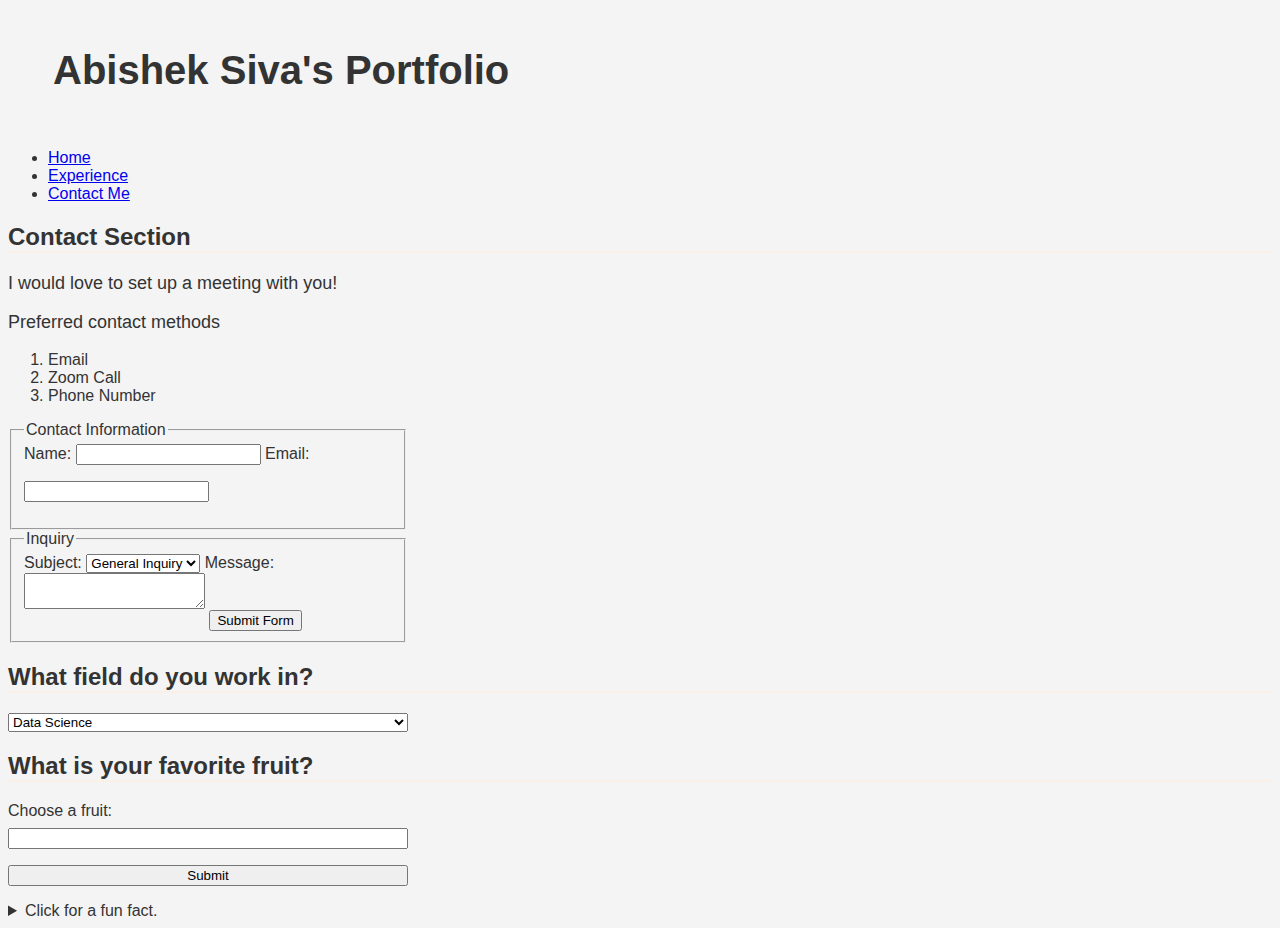
<file: contact.html>
<!DOCTYPE html>
<html lang="en">

<head>
	<meta charset="utf-8" />
	<meta name="description" content="Simple demo portfolio page for CSE 134B" />
	<meta name="keywords" content="HTML, CSS, JavaScript" />
	<meta name="author" content="" />
	<meta name="viewport" content="width=device-width, initial-scale=1.0" />
	<title>CSE 134B Homework 1 Website</title>
	<!-- <link href="images/favicon.ico" rel="icon" /> -->
	<link href="styles/main.css" rel="stylesheet" />
</head>

<body>
    <header>
        <h1>Abishek Siva's Portfolio</h1>
    </header>

	<nav>
		<ul>
			<li><a href="index.html">Home</a></li>
			<li><a href="experience.html">Experience</a></li>
			<li><a href="contact_2.html">Contact Me</a></li>
		</ul>
	</nav>
	
    <section>
        <h2>Contact Section</h2>
	    <p>I would love to set up a meeting with you!</p>
    </section>

	<section>
		<p>Preferred contact methods</p>
		<ol>
			<li>Email</li>
			<li>Zoom Call</li>
			<li>Phone Number</li>
		</ol>
	</section>
	
    <form>
		<fieldset>
			<legend>Contact Information</legend>
			<label for="name">Name:</label>
        	<input type="text" id="name" name="name" required>

			<label for="email">Email:</label>
            <input type="email" id="email" name="email">
		</fieldset>

		<fieldset>
			<legend>Inquiry</legend>
			<label for="subject">Subject:</label>
			<select id="subject" name="subject">
				<option value="General Meeting">General Inquiry</option>
				<option value="Job Update">Feedback</option>
				<option value="Other">Other</option>
			</select>

			<label for="message">Message:</label>
			<textarea id="message" name="message" rows="2" required></textarea>

			<!-- <input type="submit" value="Submit"> -->
			<button type="submit">Submit Form</button>
		</fieldset>
    </form>

	<h2>What field do you work in?</h2>
	<form>
        <select name="fields">
            <optgroup label="Engineering">
                <option value="ds">Data Science</option>
                <option value="me">Mechanical Engineering</option>
                <option value="cs">Computer Science</option>
            </optgroup>
            <optgroup label="Social Science">
                <option value="psych">Psychology</option>
                <option value="econ">Economics</option>
                <option value="hist">History</option>
            </optgroup>
        </select>
    </form>

	<h2>What is your favorite fruit?</h2>
	<form>
        <label for="fruit">Choose a fruit:</label>
        <input list="fruits" id="fruit" name="fruit">
        <datalist id="fruits">
            <option value="Apple">
            <option value="Watermelon">
            <option value="Cherry">
        </datalist>
        <input type="submit" value="Submit">
    </form>

	<details>
        <summary>Click for a fun fact.</summary>
        <p>Snakes can predict earthquakes!</p>
	</details>
	
</body>
</html>
</file>
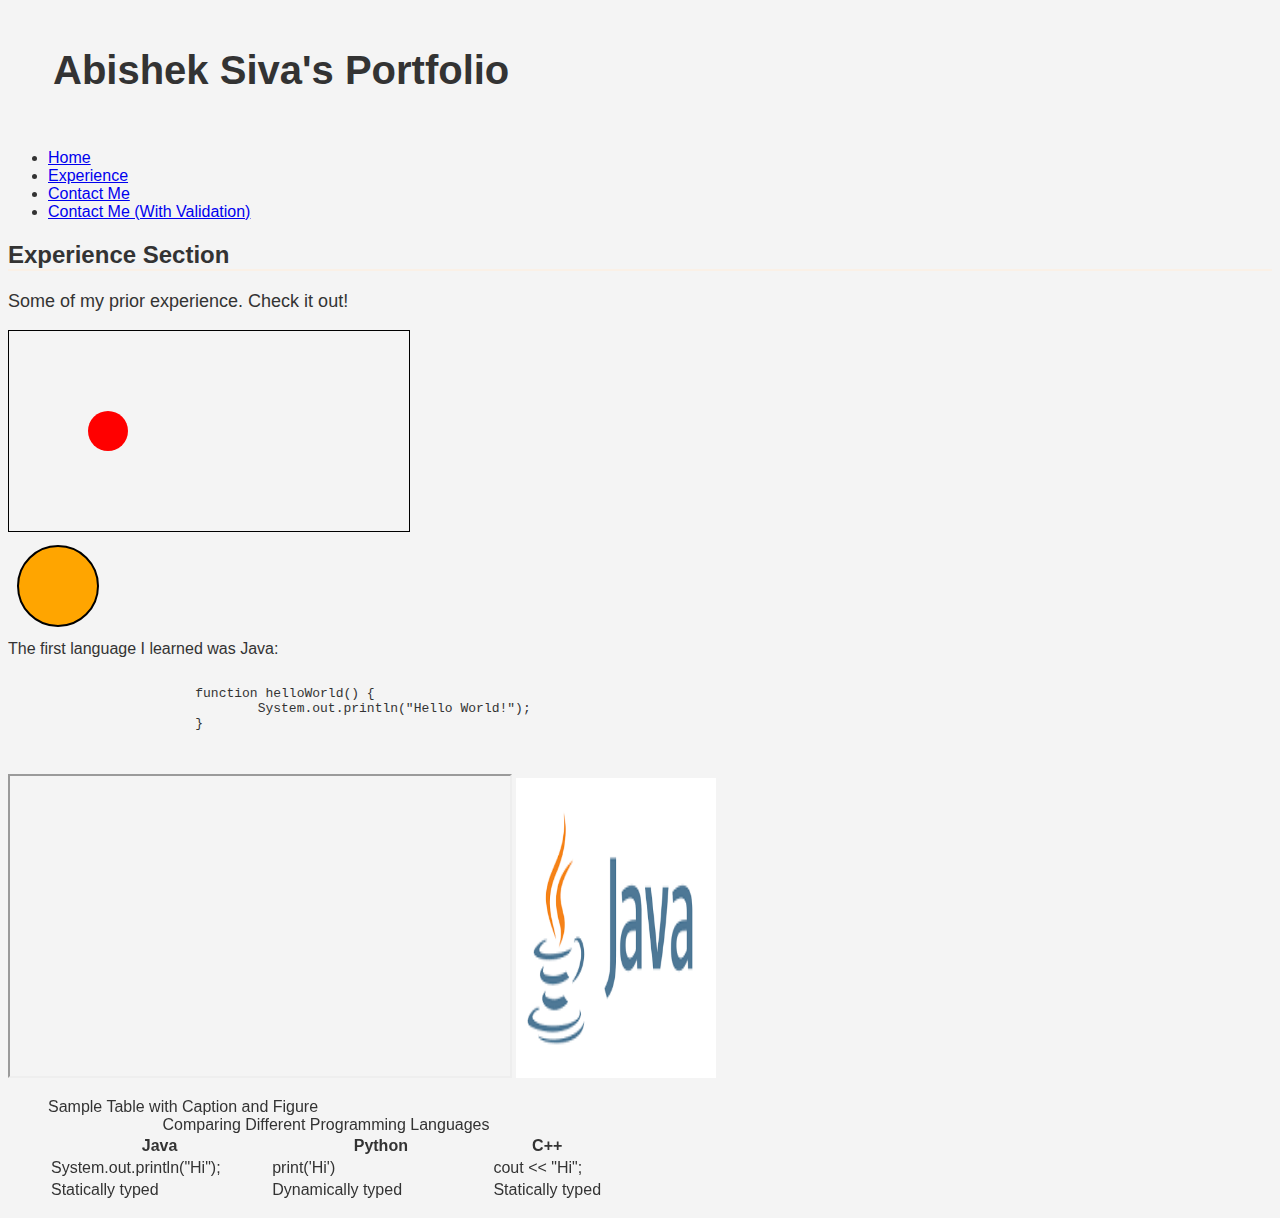
<file: experience.html>
<!DOCTYPE html>
<html lang="en">

<head>
	<meta charset="utf-8" />
	<meta name="description" content="Simple demo portfolio page for CSE 134B" />
	<meta name="keywords" content="HTML, CSS, JavaScript" />
	<meta name="author" content="" />
	<meta name="viewport" content="width=device-width, initial-scale=1.0" />
	<title>CSE 134B Homework 1 Website</title>
	<!-- <link href="images/favicon.ico" rel="icon" /> -->
	<link href="styles/main.css" rel="stylesheet" />
</head>

<body>
    <header>
        <h1>Abishek Siva's Portfolio</h1>
    </header>

	<nav>
		<ul>
			<li><a href="index.html">Home</a></li>
			<li><a href="experience.html">Experience</a></li>
			<li><a href="form-no-js.html">Contact Me</a></li>
			<li><a href="form-with-validation.html">Contact Me (With Validation)</a></li>
		</ul>
	</nav>
	
    <div>
        <h2>Experience Section</h2>
	    <p>Some of my prior experience. Check it out!</p>
    </div>

	<section>
		<canvas id="myCanvas" width="400" height="200" style="border: 1px solid black;"></canvas>

		<!-- Chat GPT Code -->
		<script>
			var canvas = document.getElementById("myCanvas");
			var context = canvas.getContext("2d");
			var x = 50;  
			function drawCircle() {
				context.clearRect(0, 0, canvas.width, canvas.height);  
				context.beginPath();
				context.arc(x, 100, 20, 0, 2 * Math.PI);
				context.fillStyle = "red";
				context.fill();
				x += 1;  
				requestAnimationFrame(drawCircle); 
			}
			drawCircle();  
		</script>
	</section>

	<section>
		<svg width="100" height="100">
			<circle cx="50" cy="50" r="40" stroke="black" stroke-width="2" fill="orange" />
		</svg>
	</section>

	<section>
		The first language I learned was Java:
		<pre>
			<code>
			function helloWorld() {
				System.out.println("Hello World!");
			}
			</code>
		</pre>

		<iframe src="https://en.wikipedia.org/wiki/Java_(programming_language)" width="500" height="300"></iframe>

		<picture>
			<source srcset="images/java-big.png" media="(min-width: 400px)">
			<img src="images/java.png" width="200" height="300" alt="Description of the image">
		  </picture>
	</section>

	<figure>
        <figcaption>Sample Table with Caption and Figure</figcaption>
        <table>
            <caption>Comparing Different Programming Languages</caption>
            <colgroup>
                <col style="width: 40%;">
                <col style="width: 40%;">
                <col style="width: 40%;">
            </colgroup>
            <thead>
                <tr>
                    <th>Java</th>
                    <th>Python</th>
                    <th>C++</th>
                </tr>
            </thead>
            <tbody>
                <tr>
                    <td>System.out.println("Hi");</td>
                    <td>print('Hi')</td>
                    <td>cout << "Hi";</td>
                </tr>
                <tr>
                    <td>Statically typed</td>
                    <td>Dynamically typed</td>
                    <td>Statically typed</td>
                </tr>
            </tbody>
        </table>
    </figure>
	
</body>
</html>
</file>
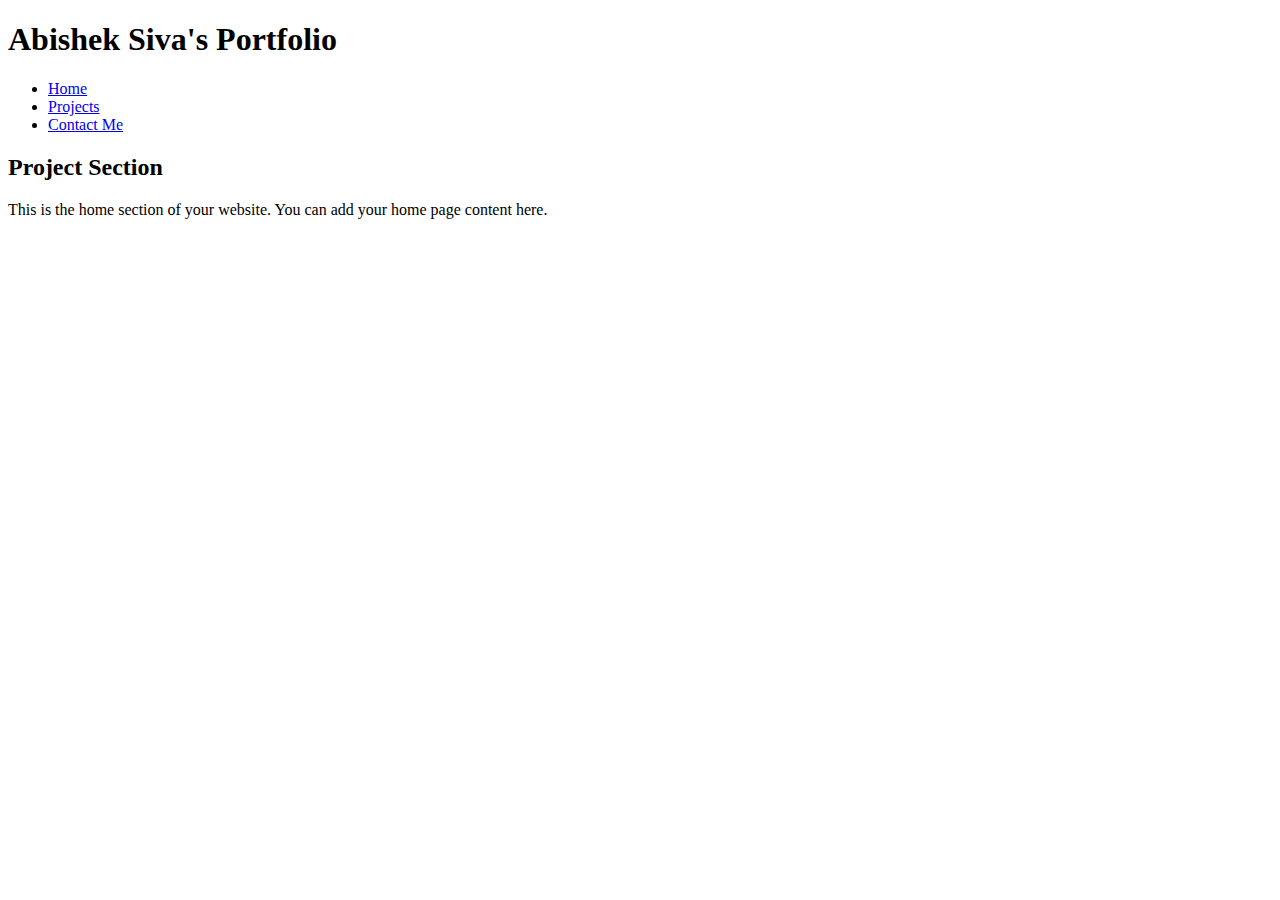
<file: project.html>
<!DOCTYPE html>
<html lang="en">

<head>
	<meta charset="utf-8" />
	<meta name="description" content="Simple demo portfolio page for CSE 134B" />
	<meta name="keywords" content="HTML, CSS, JavaScript" />
	<meta name="author" content="" />
	<meta name="viewport" content="width=device-width, initial-scale=1.0" />
	<title>CSE 134B Homework 1 Website</title>
	<!-- <link href="images/favicon.ico" rel="icon" /> -->
	<!-- <link href="styles/main.css" rel="stylesheet" /> -->
</head>

<body>
    <header>
        <h1>Abishek Siva's Portfolio</h1>
    </header>

	<nav>
		<ul>
			<li><a href="index.html">Home</a></li>
			<li><a href="project.html">Projects</a></li>
			<li><a href="contact.html">Contact Me</a></li>
		</ul>
	</nav>
	
	<h2>Project Section</h2>
	<p>This is the home section of your website. You can add your home page content here.</p>
	
</body>
</html>
</file>
<file: styles/main.css>
/* main.css */

:root {
    --blue: #ADD8E6;
    --white: #faf0e6;
    --color1: color(display-p3 0.8 0.2 0.8);
    --color2: color(display-p3 0.3 0.7 0.2);

    --light-bg-color: #f4f4f4;
    --light-text-color: #333;
    --dark-bg-color: #333;
    --dark-text-color: #fff;
  }

@font-face {
    font-family: "Github Font";
    src: url("https://mdn.github.io/css-examples/web-fonts/VeraSeBd.ttf");
}
  
body { 
    /* background-color: color-mix(in srgb, #34c9eb 25%, white); */
    font-family: 'CustomFont', Arial, sans-serif;
    transition: background-color 0.3s, color 0.3s;
    background-color: var(--light-bg-color);
    color: var(--light-text-color);
}

h1 {
    font-weight: 800;
    font-size: 2rem;
    padding: 1em;
    margin: 5px;
    height: 5dvh;
}

h2 { border-bottom: 2px solid var(--white, #0000); }

@keyframes bounce {
    0%, 100% { transform: translateY(0); }
    50% { transform: translateY(-20px); }
  }

.box {
    width: 50px;
    height: 50px;
    background-color: #e74c3c;
    animation: bounce 2s ease infinite;
    transition: background-color 0.3s ease;
    transform: rotate(45deg) scale(1.2);
  }

.box:hover {
    background-color: #2ecc71;
}

h1:has(+ p) {
    margin-bottom: 0;
}

/* Phones */
@media only screen and (max-width: 600px) {
    h1 {
        font-size: 1.5em;
    }

    p {
        font-size: 14px;
    }
}

/* Tablets */
@media only screen and (min-width: 601px) and (max-width: 1024px) {
    h1 {
        font-size: 2em;
    }

    p {
        font-size: 16px;
    }
}

/* Laptops */
@media only screen and (min-width: 1025px) {
    h1 {
        font-size: 2.5em;
    }

    p {
        font-size: 18px;
    }
}

form {
    display: flex;
    flex-direction: column;
    max-width: 400px;
  }
  
label {
    margin-bottom: 8px;
  }
  
input,
textarea {
    margin-bottom: 16px;
  }
  
output {
    margin-top: 8px;
    color: red; 
  }

input:user-invalid {
    border: 2px solid red;
  }
  
input:user-invalid + span::before {
    content: "✖";
    color: red;
  }

#info-output {
    color: green; 
  }

  @keyframes flashAnimation {
    0%, 50%, 100% {
      background-color: #ff9999; /* Light red */
      color: #333; /* Dark text color */
    }
    25%, 75% {
      background-color: #ff4d4d; /* Darker red */
      color: #fff; /* White text color */
    }
  }

  
.dark-mode {
    background-color: black;
    color: white;
}
</file>
